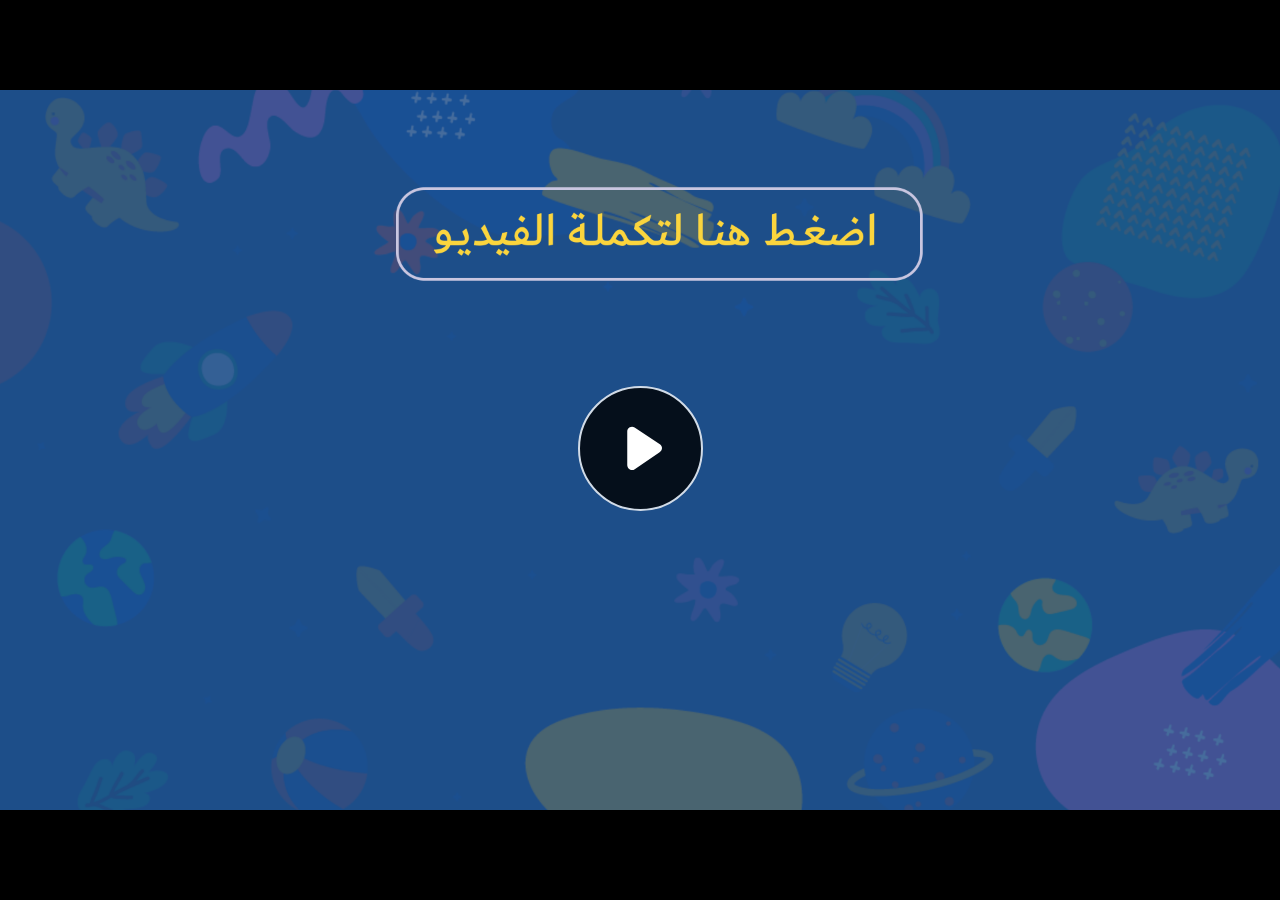
<file: index.html>
﻿<!doctype html>
<html lang="en-US">
<head>
  <meta charset="utf-8">
  <!-- Created using Storyline 360 - http://www.articulate.com  -->
  <!-- version: 3.71.29339.0 -->
  <title>EG.G4.ENG.SEM2.UF.T1.S1.2</title>
  <meta http-equiv="x-ua-compatible" content="IE=edge"/>
  <meta name="viewport" content="width=device-width,initial-scale=1,user-scalable=no,shrink-to-fit=no,minimal-ui"/>
  <meta name="apple-mobile-web-app-capable" content="yes"/>
  <style>
    html, body { height: 100%; padding: 0; margin: 0 }
    #app { height: 100%; width: 100%; }
  </style>

  <script>
    window.DS = {};
    window.globals = {
      DATA_PATH_BASE: '',
      HAS_FRAME: true,
      HAS_SLIDE: true,

      lmsPresent: false,
      tinCanPresent: false,
      cmi5Present: false,
      aoSupport: false,
      scale: 'noscale',
      captureRc: false,
      browserSize: 'optimal',
      bgColor: '#282828',
      features: 'AccessibleVideo,ConnectionMessages,FullScreenToggle,InsertSvgPicture,LayerPresentAsDialog,MultipleQuizTracking,UpdatedScrollingPanels,UpdatedThemeEditor',
      themeName: 'unified',
      preloaderColor: '#FFFFFF',
      suppressAnalytics: false,
      productChannel: 'stable',
      publishSource: 'storyline',
      aid: 'aid|5fe00366-bd0f-4aca-89fb-c2d0907009b6',
      cid: 'b5663fd6-8e46-4d11-8fdc-ad32bd87028e',
      playerVersion: '3.71.29339.0',
      publishTimestamp: '2023-04-16T12:19:54.0552110Z',
      maxIosVideoElements: 10,
      connectionSettings: { message: 'You%20are%20offline.%20Trying%20to%20reconnect...', useDarkTheme: false },

      
      parseParams: function(qs) {
        if (window.globals.parsedParams != null) {
          return window.globals.parsedParams;
        }
        qs = (qs || window.location.search.substr(1)).split('+').join(' ');
        var params = {},
            tokens,
            re = /[?&]?([^=]+)=([^&]*)/g;

        while (tokens = re.exec(qs)) {
          params[decodeURIComponent(tokens[1]).trim()] =
            decodeURIComponent(tokens[2]).trim();
        }
        window.globals.parsedParams = params;
        return params;
      }

    };
  </script>
  <script>
    var isIe11 = ('ActiveXObject' in window || window.MSBlobBuilder != null)
      && window.msCrypto != null && !window.ActiveXObject;
    if (isIe11) {
      window.globals.unsupportedBrowser = true;
      document.write(atob('[base64]'));
    }
  </script>
  
  <script>window.THREE = { };</script>
  
</head>
<body style="background: #282828" class="cs-HTML theme-unified">
  <!-- 360 -->
  <script>!function(e){var i=/iPhone/i,o=/iPod/i,n=/iPad/i,t=/(?=.*\bAndroid\b)(?=.*\bMobile\b)/i,d=/Android/i,s=/(?=.*\bAndroid\b)(?=.*\bSD4930UR\b)/i,b=/(?=.*\bAndroid\b)(?=.*\b(?:KFOT|KFTT|KFJWI|KFJWA|KFSOWI|KFTHWI|KFTHWA|KFAPWI|KFAPWA|KFARWI|KFASWI|KFSAWI|KFSAWA)\b)/i,r=/IEMobile/i,h=/(?=.*\bWindows\b)(?=.*\bARM\b)/i,a=/BlackBerry/i,l=/BB10/i,p=/Opera Mini/i,f=/(CriOS|Chrome)(?=.*\bMobile\b)/i,u=/(?=.*\bFirefox\b)(?=.*\bMobile\b)/i,c=new RegExp("(?:Nexus 7|BNTV250|Kindle Fire|Silk|GT-P1000)","i"),w=function(e,i){return e.test(i)},A=function(e){var A=e||navigator.userAgent,v=A.split("[FBAN");if(void 0!==v[1]&&(A=v[0]),this.apple={phone:w(i,A),ipod:w(o,A),tablet:!w(i,A)&&w(n,A),device:w(i,A)||w(o,A)||w(n,A)},this.amazon={phone:w(s,A),tablet:!w(s,A)&&w(b,A),device:w(s,A)||w(b,A)},this.android={phone:w(s,A)||w(t,A),tablet:!w(s,A)&&!w(t,A)&&(w(b,A)||w(d,A)),device:w(s,A)||w(b,A)||w(t,A)||w(d,A)},this.windows={phone:w(r,A),tablet:w(h,A),device:w(r,A)||w(h,A)},this.other={blackberry:w(a,A),blackberry10:w(l,A),opera:w(p,A),firefox:w(u,A),chrome:w(f,A),device:w(a,A)||w(l,A)||w(p,A)||w(u,A)||w(f,A)},this.seven_inch=w(c,A),this.any=this.apple.device||this.android.device||this.windows.device||this.other.device||this.seven_inch,this.phone=this.apple.phone||this.android.phone||this.windows.phone,this.tablet=this.apple.tablet||this.android.tablet||this.windows.tablet,"undefined"==typeof window)return this},v=function(){var e=new A;return e.Class=A,e};"undefined"!=typeof module&&module.exports&&"undefined"==typeof window?module.exports=A:"undefined"!=typeof module&&module.exports&&"undefined"!=typeof window?module.exports=v():"function"==typeof define&&define.amd?define("isMobile",[],e.isMobile=v()):e.isMobile=v()}(this);
    window.isMobile.apple.tablet = window.isMobile.apple.tablet ||
      (navigator.platform === 'MacIntel' && navigator.maxTouchPoints > 1);
    window.isMobile.apple.device = window.isMobile.apple.device || window.isMobile.apple.tablet;
    window.isMobile.tablet = window.isMobile.tablet || window.isMobile.apple.tablet;
    window.isMobile.any = window.isMobile.any || window.isMobile.apple.tablet;
  </script>

  <div id="focus-sink" tabindex="-1"></div>

  <div id="preso"></div>
  <script>
    (function() {

      var classTypes = [ 'desktop', 'mobile', 'phone', 'tablet' ];

      var addDeviceClasses = function(prefix, testObj) {
        var curr, i;
        for (i = 0; i < classTypes.length; i++) {
          curr = classTypes[i];
          if (testObj[curr]) {
            document.body.classList.add(prefix + curr);
          }
        }
      };

      var params = window.globals.parseParams(),
          isDevicePreview = params.devicepreview === '1',
          isPhoneOverride = params.deviceType === 'phone' || (isDevicePreview && params.phone == '1'),
          isTabletOverride = (params.deviceType === 'tablet' || isDevicePreview) && !isPhoneOverride,
          isMobileOverride = isPhoneOverride || isTabletOverride;

      var deviceView = {
        desktop: !window.isMobile.any && !isMobileOverride,
        mobile: window.isMobile.any || isMobileOverride,
        phone: isPhoneOverride || (window.isMobile.phone && !isTabletOverride),
        tablet: isTabletOverride || window.isMobile.tablet
      };

      window.globals.deviceView = deviceView;
      window.isMobile.desktop = !window.isMobile.any;
      window.isMobile.mobile = window.isMobile.any;

      addDeviceClasses('view-', deviceView);

    })();
  </script>
  
  <script src='story_content/user.js' type=text/javascript></script>
  <div class="slide-loader"></div>

  <script>
    var doc = document, loader = doc.body.querySelector('.slide-loader'); [ 1, 2, 3 ].forEach(function(n) { var d = doc.createElement('div'); d.style.backgroundColor = window.globals.preloaderColor; d.classList.add('mobile-loader-dot'); d.classList.add('dot' + n); loader.appendChild(d); });
  </script>

  <div class="mobile-load-title-overlay" style="display: none">
    <div class="mobile-load-title">EG.G4.ENG.SEM2.UF.T1.S1.2</div>
  </div>

  <div class="mobile-chrome-warning"></div>

  
<style>
  .warn-connection-dialog {
    display: none;
    background: transparent;
    pointer-events: none;
    position: fixed;
    left: 0;
    top: 0;
    width: 100%;
    height: 100%;
    z-index: 999;
  }

  .warn-connection-content {
    border-radius: 4px;
    background: white;
    border: 1px solid #E7E7E7;
    color: #333333;
    box-shadow: 0 2px 4px rgba(0, 0, 0, 0.25);
    transition: all 150ms ease-out;
    position: absolute;
    white-space: nowrap;
  }

  .view-phone.is-landscape .warn-connection-content {
    left: 23px;
    bottom: 23px;
  }

  .view-tablet.is-landscape .warn-connection-content {
    left: 50%;
    top: 20px;
    transform: translateX(-50%);
  }

  .is-portrait .warn-connection-content {
    transform: translate(-50%, calc(-100% - 15px));
  }

  .warn-connection-content p {
    display: inline-block;
    margin: 0 8px 0 0;
    line-height: 33px;
    font-size: 11px;
  }

  .warn-connection-content svg {
    position: relative;
    vertical-align: middle;
    margin: 0 2px 2px 8px;
  }

  .view-desktop .warn-connection-content {
    left: 1.5em;
    bottom: 1.5em;
  }

  .view-desktop .warn-connection-content p {
    font-size: 1.1em;
  }

  .is-offline .warn-connection-dialog {
    display: block;
  }

  .is-offline .cs-panel * {
    pointer-events: none !important;
  }

  .is-offline .cs-panel {
    pointer-events: all !important;
  }

  .is-offline #nav-controls * {
    pointer-events: none !important;
  }

  .is-offline #nav-controls {
    pointer-events: all !important;
  }
</style>

<div class="warn-connection-dialog">
  <div class="warn-connection-content">
    <svg width="17" height="15" viewBox="0 0 17 15" xmlns="http://www.w3.org/2000/svg">
      <path fill="#8F0000" stroke="white" d="M16.07,12.98 L15.88,12.23 L9.51,1.21 C8.97,0.26,7.6,0.26,7.06,1.21 L0.69,12.23 C0.15,13.16,0.81,14.36,1.91,14.36 H14.65 C15.47,14.36,16.05,13.7,16.07,12.98 Z"/>
      <path fill="white" stroke="white" d="M8.58,5.5 C8.35,5.28,8.5,5.35,8.21,5.32 C8.09,5.35,7.97,5.49,7.96,5.67 C7.97,5.79,7.98,5.92,7.98,6.04 L7.98,6.04 C7.99,6.17,8,6.31,8.01,6.43 L8.01,6.44 C8.03,6.92,8.06,7.41,8.09,7.9 L8.09,7.9 C8.12,8.39,8.14,8.88,8.17,9.37 C8.17,9.39,8.18,9.42,8.2,9.44 C8.23,9.46,8.25,9.47,8.28,9.47 C8.31,9.47,8.34,9.46,8.35,9.44 C8.37,9.43,8.38,9.4,8.39,9.35 L8.39,9.34 C8.39,9.24,8.4,9.15,8.4,9.05 L8.4,9.05 C8.41,8.96,8.41,8.86,8.42,8.75 C8.43,8.44,8.45,8.12,8.47,7.81 L8.47,7.81 C8.49,7.49,8.51,7.18,8.53,6.87 C8.55,6.46,8.56,6.05,8.59,5.64 L8.6,5.62 C8.6,5.57,8.59,5.53,8.58,5.5 L8.21,5.32 Z"/>
      <circle fill="white" stroke="white" cx="8.3" cy="11.35" r="0.3"/>
    </svg>
    <p>You are offline. Trying to reconnect...</p>
  </div>
</div>

<script>
  (function() {
    window.DS.connection = {
      warningShown: false,
      assets: {},
      loadingAssetGroup: false,
      retryDelay: 500
    };

    // @TODO this is POC code and can be cleaned up a bit more if we move forward
    // with the feature



    // The `window.globals.features` variable must be set in `webpack.dev.config` when testing locally - it is not enough
    // to have it in the data - but it must be set there as well.
    var useConnectionMessages = window.AbortController != null &&
      window.location.protocol != 'file:' &&
      window.globals.features.indexOf('ConnectionMessages') != -1;

    window.DS.connection.useConnectionMessages = useConnectionMessages

    var assetCount = 0;
    var checkLoadedId;
    var connectionSettings = window.globals.connectionSettings;

    if (useConnectionMessages && connectionSettings != null) {
      var contentEl = document.querySelector('.warn-connection-content');
      var messageEl = contentEl.querySelector('p')

      if (connectionSettings.useDarkTheme) {
        contentEl.style.borderColor = '#BABBBA';
        contentEl.style.backgroundColor = '#282828';
        contentEl.style.color = '#FFFFFF';
      }

      if (connectionSettings.message != null) {
        messageEl.textContent = window.decodeURIComponent(connectionSettings.message);
      }
    }

    function checkAssetsReady() {
      for (var i in DS.connection.assets) {
        if (!DS.connection.assets[i].success) {
          return false;
        }
      }
      return true;
    }

    function stopAssetGroup() {
      if (!useConnectionMessages) { return; }

      assetCount = 0;

      DS.connection.oldAssetGroup = DS.connection.assets;
      DS.connection.assets = {};
      DS.connection.loadingAssetGroup = false;
      clearInterval(checkLoadedId);
    }

    function startAssetGroup() {
      if (!useConnectionMessages) { return; }
      var ticks = 0;
      clearInterval(checkLoadedId);
      checkLoadedId = setInterval(function() {
        var loaded = 0;
        if (assetCount === 0 && loaded === 0) {
          clearInterval(checkLoadedId);
          return;
        }

        for (var i in DS.connection.assets) {
          if (DS.connection.assets[i].success) {
            loaded++;
          }
        }

        if (assetCount === loaded && checkAssetsReady()) {
          for (var i in DS.connection.assets) {
            if (DS.connection.assets[i].action) {
              DS.connection.assets[i].action();
            }
          }
          hideWarning();
          stopAssetGroup();
        }
      }, 100)
    }

    function requiredAsset(url, action, retry, type) {
      if (!useConnectionMessages) { return; }
      if (DS.connection.assets[url]) { return; }

      DS.connection.assets[url] = {
        success: false, action: action, retry: retry, type: type
      };
      assetCount = Object.keys(DS.connection.assets).length;
      if (!DS.connection.loadingAssetGroup) {
        startAssetGroup();
      }
      DS.connection.loadingAssetGroup = true;
    }

    function assetLoaded(url) {
      if (!useConnectionMessages) { return; }
      if (DS.connection.assets[url]) {
        DS.connection.assets[url].success = true;
      }
    }

    function assetFailed(url) {
      if (!useConnectionMessages) { return; }
      if (!DS.connection.assets[url]) {
        if (/\.js$/.test(url)) {
          setTimeout(function() {
            if (DS.connection.lastSlideLoaded != null) {
              DS.connection.lastSlideLoaded();
            }
          }, DS.connection.retryDelay);
        }
        return;
      }
      if (!DS.connection.warningShown) { showWarning(); }
      if (DS.connection.assets[url].retry) {
        setTimeout(function() {
          if (!DS.connection.assets[url].success) {
            DS.connection.assets[url].retry()
          }
        }, DS.connection.retryDelay);
      }
    }

    function hideWarning() {
      document.body.classList.remove('is-offline');
      DS.connection.warningShown = false;
    }
    DS.connection.hideWarning = hideWarning

    function showWarning(btn) {
      document.body.classList.add('is-offline')
      DS.connection.warningShown = true;
      updateWarningPosition();
    }

    function updateWarningPosition() {
      if (!DS.connection.warningShown) {
        return;
      }

      var isPortrait = document.body.classList.contains('is-portrait');
      var warningEl = document.querySelector('.warn-connection-content');

      if (isPortrait) {
        var slide = document.querySelector('.primary-slide');
        var slideRect = slide.getBoundingClientRect();

        warningEl.style.top = `${slideRect.top}px`
        warningEl.style.left = `${slideRect.left + slideRect.width / 2}px`
      } else {
        warningEl.style.top = null;
        warningEl.style.left = null;
      }

      window.requestAnimationFrame(updateWarningPosition);
    }

    // these will all be noops if the feature flag isn't set in
    // the data and `window.globals.features`
    DS.connection.requiredAsset = requiredAsset;
    DS.connection.assetLoaded = assetLoaded;
    DS.connection.assetFailed = assetFailed;
    DS.connection.stopAssetGroup = stopAssetGroup;
    DS.connection.startAssetGroup = startAssetGroup;
  })();
</script>


  <script>
    
    if (window.autoSpider && window.vInterfaceObject) {
      document.querySelector('.mobile-load-title-overlay').style.display = 'none';
    }
  </script>

  

  <link rel="stylesheet" href="html5/data/css/output.min.css" data-noprefix/>
</body>
<script src="html5/lib/scripts/bootstrapper.min.js"></script>
</html>
</file>
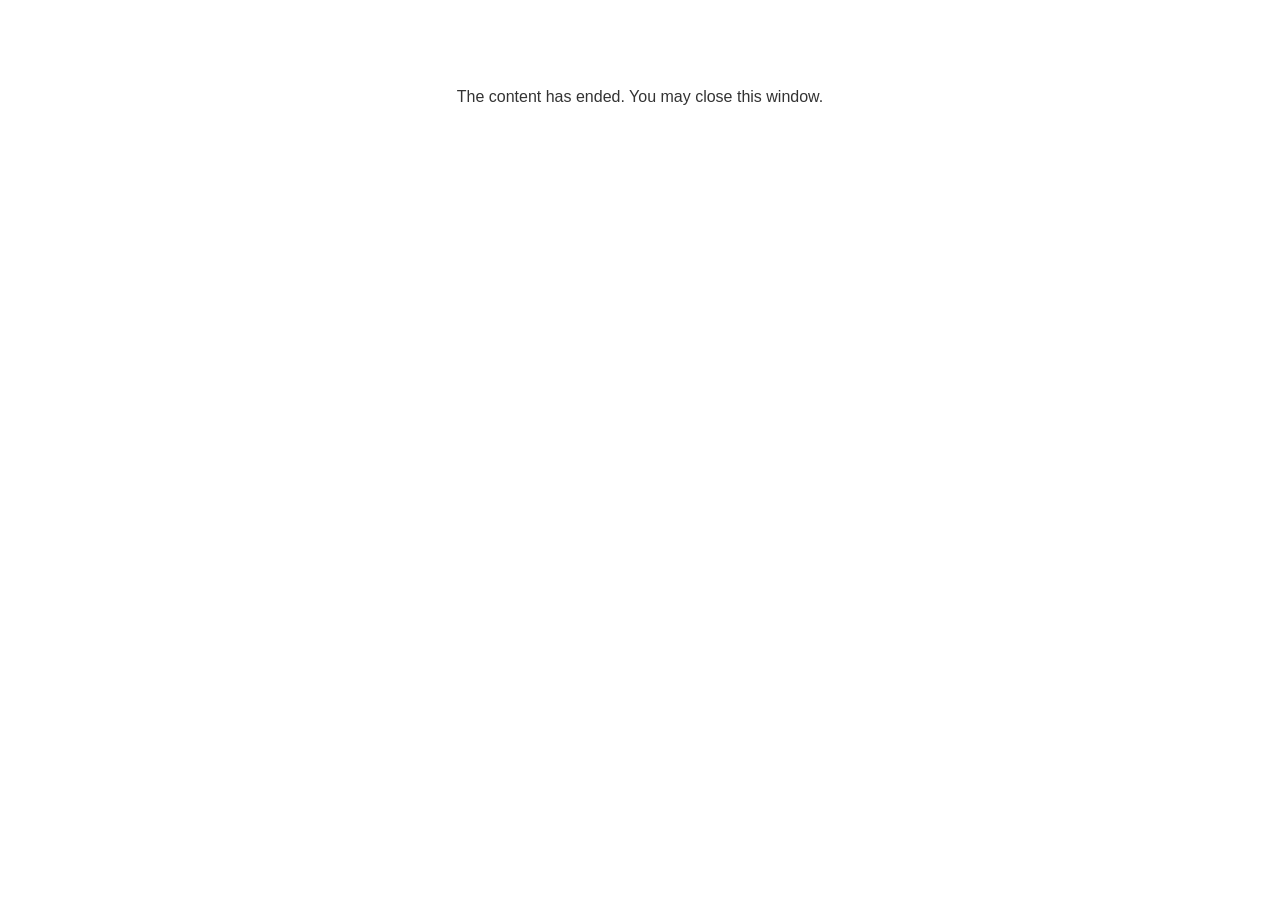
<file: lms/goodbye.html>
<!doctype html>
<html>
<body style="background-color: #ffffff;">

<p role="alert" style="color: #333333;font-family: Lato, articulate, tahoma, arial;font-size: medium;text-align: center;">
<br><br><br><br>
The content has ended. You may close this window.
</p>

</body>
</html>
</file>
<file: html5/data/css/output.min.css>
@font-face {
  font-family: 'LatoBold Charset1_ BoldBDE3FC5F';
  src: url('[data-uri]');
  font-style: normal;
  font-weight: normal;
}
@font-face {
  font-family: 'Lato Charset1_ 6h9xPq6p063A160C';
  src: url('[data-uri]');
  font-style: normal;
  font-weight: normal;
}
@font-face {
  font-family: 'Dubai Charset1_ 697nZjn4ADE8F9F';
  src: url('[data-uri]');
  font-style: normal;
  font-weight: normal;
}
@font-face {
  font-family: 'Dubai Medium Charset1_ 9C8C649C';
  src: url('[data-uri]');
  font-style: normal;
  font-weight: normal;
}
@font-face {
  font-family: 'Dubai MediumBold ChBold20C32841';
  src: url('[data-uri]');
  font-style: normal;
  font-weight: normal;
}
@font-face {
  font-family: 'DubaiBold Charset1_BoldD294E137';
  src: url('[data-uri]');
  font-style: normal;
  font-weight: normal;
}
@font-face {
  font-family: 'Dubai Charset0_v8wz5Y8k741D6E07';
  src: url('[data-uri]');
  font-style: normal;
  font-weight: normal;
}
@font-face {
  font-family: 'Dubai Medium Charset0_v389EBE1D';
  src: url('[data-uri]');
  font-style: normal;
  font-weight: normal;
}
@font-face {
  font-family: 'Dubai MediumBold ChBold9429EB4D';
  src: url('[data-uri]');
  font-style: normal;
  font-weight: normal;
}
@font-face {
  font-family: 'DubaiBold Charset0_BoldD2773439';
  src: url('[data-uri]');
  font-style: normal;
  font-weight: normal;
}
.cs-HTML {
  background: rgba(40, 40, 40, 1);
}
.cs-pxabnsnfns00000000001 .cs-infopanel  {
  box-shadow: 0 1px 0 rgba(0, 0, 0, 0);
  background: rgba(255, 255, 255, 1);
}
.cs-pxabnsnfns00000000001 .cs-infopanel .cs-link {
  color: rgba(186, 187, 186, 1);
}
.cs-pxabnsnfns00000000001 .cs-infopanel .cs-link:hover {
  color: rgba(255, 255, 255, 1);
}
.cs-pxabnsnfns00000000001 .cs-infopanel .cs-name {
  color: rgba(68, 68, 68, 1);
}
.cs-pxabnsnfns00000000001 .cs-infopanel .cs-title {
  color: rgba(153, 153, 153, 1);
}
.cs-pxabnsnfns00000000001 .cs-infopanelpopup  {
  box-shadow: 0 1px 0 rgba(0, 0, 0, 0);
  background: rgba(0, 0, 0, 0);
}
.cs-pxabnsnfns00000000001 .cs-infopanelpopup .cs-link {
  color: rgba(255, 0, 0, 1);
}
.cs-pxabnsnfns00000000001 .cs-infopanelpopup .cs-link:hover {
  color: rgba(255, 255, 255, 1);
}
.cs-pxabnsnfns00000000001 .cs-infopanelpopup .cs-name {
  color: rgba(255, 255, 255, 1);
}
.cs-pxabnsnfns00000000001 .cs-infopanelpopup .cs-bio {
  color: rgba(186, 187, 186, 1);
}
.cs-pxabnsnfns00000000001 .cs-timer  {
  color: rgba(186, 187, 186, 1);
}
.cs-pxabnsnfns00000000001 .cs-duration stop:first-child {
  stop-color: rgba(60, 60, 60, 1);
}
.cs-pxabnsnfns00000000001 .cs-duration stop:last-child {
  stop-color: rgba(60, 60, 60, 1);
}
.cs-pxabnsnfns00000000001 .cs-elapsed stop:first-child {
  stop-color: rgba(254, 227, 71, 1);
}
.cs-pxabnsnfns00000000001 .cs-elapsed stop:last-child {
  stop-color: rgba(254, 227, 71, 1);
}
.cs-pxabnsnfns00000000001 .cs-timer .cs-pie .cs-innerstroke {
  stroke: rgba(199, 199, 199, 1);
}
.cs-pxabnsnfns00000000001 .cs-timer .cs-pie .cs-innerborder {
  stroke: rgba(255, 255, 255, 1);
}
.cs-pxabnsnfns00000000001 .cs-window  {
  box-shadow: 0 8px 5px rgba(0, 0, 0, 0.2);
  border-color: rgba(49, 99, 0, 0);
  background: rgba(33, 33, 33, 1);
  color: rgba(248, 248, 248, 1);
}
.cs-pxabnsnfns00000000001 .cs-window .cs-diva {
  border-color: rgba(78, 78, 78, 1);
}
.cs-pxabnsnfns00000000001 .cs-window .cs-divb {
  border-color: rgba(78, 78, 78, 0);
}
.cs-pxabnsnfns00000000001 .cs-editor .cs-editor-slide {
  color: rgba(226, 226, 226, 1);
}
.cs-pxabnsnfns00000000001 .cs-editor .cs-editor-html {
  color: rgba(186, 187, 186, 1);
}
.cs-pxabnsnfns00000000001 .cs-editor .cs-editor-button {
  text-shadow: 0 1px 0 rgba(0, 0, 0, 0);
  color: rgba(255, 255, 255, 1);
  border-color: rgba(211, 211, 211, 1);
  background: rgba(34, 34, 34, 1);
}
.cs-pxabnsnfns00000000001 .cs-editor .cs-editor-button:hover {
  background: rgba(68, 68, 68, 1);
}
.cs-pxabnsnfns00000000001 .cs-editor .cs-editor-button:active {
  background: rgba(68, 68, 68, 1);
}
.cs-pxabnsnfns00000000001 .cs-listitem  {
  color: rgba(186, 187, 186, 1);
  border-color: none;
  border: 1px solid transparent;
}
.cs-pxabnsnfns00000000001 .cs-listitem:hover {
  background: rgba(255, 255, 255, 0.06);
  border-color: rgba(108, 108, 108, 1) !important;
  border-width: 1px;
  border-radius: 2px;
  border-style: solid;
  box-sizing: border-box;
}
.cs-pxabnsnfns00000000001 .cs-listitem.hover {
  background: rgba(255, 255, 255, 0.06);
  border-color: rgba(108, 108, 108, 1) !important;
  border-width: 1px;
  border-radius: 2px;
  border-style: solid;
  box-sizing: border-box;
}
.cs-pxabnsnfns00000000001 .cs-glossary  {
  color: rgba(186, 187, 186, 1);
}
.cs-pxabnsnfns00000000001 .cs-glossary .cs-scrolling-panel {
  background: rgba(0, 0, 0, 0);
}
.cs-pxabnsnfns00000000001 .cs-glossary .cs-term.cs-selected .cs-choice-list-trigger {
  color: rgba(255, 255, 255, 1);
  background: rgba(255, 255, 255, 1);
}
.cs-pxabnsnfns00000000001 .cs-glossary .cs-term.cs-selected .cs-choice-list-trigger:focus {
  color: rgba(255, 255, 255, 1);
  background: rgba(255, 255, 255, 1);
}
.cs-pxabnsnfns00000000001 .cs-glossary .cs-term:hover .cs-choice-list-trigger {
  background: rgba(186, 187, 186, 1);
}
.cs-pxabnsnfns00000000001 .cs-glossary .cs-term.hover .cs-choice-list-trigger {
  background: rgba(186, 187, 186, 1);
}
.cs-pxabnsnfns00000000001 .cs-glossary .cs-term .cs-choice-list-trigger:focus {
  background: rgba(186, 187, 186, 1);
}
.cs-pxabnsnfns00000000001 .cs-glossary .cs-diva {
  border-color: rgba(0, 0, 0, 0);
}
.cs-pxabnsnfns00000000001 .cs-glossary .cs-divb {
  border-color: rgba(0, 0, 0, 0);
}
.cs-pxabnsnfns00000000001 .cs-glossary .cs-divc {
  border-color: rgba(0, 0, 0, 0);
}
.cs-pxabnsnfns00000000001 .cs-glossary .cs-heading {
  color: rgba(248, 248, 248, 1);
  font-weight: 700;
}
.note-content p span {
  color: rgba(186, 187, 186, 1);
  line-height: 1.4em;
  font-size: 103.769%;
}
.cs-pxabnsnfns00000000001 .cs-resource .cs-separator {
  border-color: rgba(0, 0, 0, 0);
}
.cs-pxabnsnfns00000000001 .cs-outline  {
  color: rgba(45, 45, 45, 1);
}
.cs-pxabnsnfns00000000001 .cs-outline .cs-diva {
  border-color: rgba(0, 0, 0, 0);
}
.cs-pxabnsnfns00000000001 .cs-outline .cs-divb {
  border-color: rgba(0, 0, 0, 0);
}
.cs-pxabnsnfns00000000001 .cs-outline .cs-divc {
  border-color: rgba(0, 0, 0, 0);
}
.cs-pxabnsnfns00000000001 .cs-outline .cs-search-filter:hover {
  color: rgba(0, 0, 0, 0);
}
.cs-pxabnsnfns00000000001 .cs-outline .cs-search-filter.hover {
  color: rgba(0, 0, 0, 0);
}
.cs-pxabnsnfns00000000001 .cs-transcript  {
  color: rgba(255, 255, 255, 1);
}
.cs-pxabnsnfns00000000001 .cs-transcript .cs-div {
  border-color: rgba(0, 0, 0, 0);
}
.cs-pxabnsnfns00000000001 .cs-tabs:not(.topmenu-item) {
  color: rgba(248, 248, 248, 1);
}
.cs-pxabnsnfns00000000001 .cs-tabs .cs-inner-button:not(.topmenu-item) {
  text-shadow: 0 1px 0 rgba(0, 0, 0, 0);
}
.cs-pxabnsnfns00000000001 .cs-tabs:hover:not(.topmenu-item) {
  color: rgba(248, 248, 248, 1);
}
.cs-pxabnsnfns00000000001 .cs-tabs.cs-selected {
  background: rgba(0, 0, 0, 0);
  color: rgba(248, 248, 248, 1);
}
.cs-pxabnsnfns00000000001 .cs-seekcontrol  {
  background: rgba(0, 0, 0, 0);
  border-color: rgba(0, 0, 0, 0);
}
.cs-pxabnsnfns00000000001 .cs-seekcontrol .cs-button:hover .cs-icon {
  fill: rgba(255, 255, 255, 1);
}
.cs-pxabnsnfns00000000001 .cs-seekcontrol .cs-button.hover .cs-icon {
  fill: rgba(255, 255, 255, 1);
}
.cs-pxabnsnfns00000000001 .cs-seekcontrol .cs-button .cs-icon-shadow {
  fill: rgba(0, 0, 0, 0);
}
.cs-pxabnsnfns00000000001 .cs-seekcontrol .cs-button .cs-icon {
  fill: rgba(180, 180, 180, 1);
}
.cs-pxabnsnfns00000000001 .cs-seekcontrol .cs-seek .cs-fill {
  background: rgba(255, 255, 255, 0.6);
}
.cs-pxabnsnfns00000000001 .cs-seekcontrol .cs-seek {
  background: rgba(108, 108, 108, 1);
  border-color: rgba(0, 0, 0, 0);
}
.cs-pxabnsnfns00000000001 .cs-searchinput .cs-input {
  color: rgba(186, 187, 186, 1);
  border-color: rgba(0, 0, 0, 0);
  background: rgba(255, 255, 255, 0.06);
}
.cs-pxabnsnfns00000000001 .cs-searchinput .cs-input:focus {
  color: rgba(248, 248, 248, 1);
  background: rgba(41, 41, 41, 1);
}
.cs-pxabnsnfns00000000001 .cs-searchinput .cs-input:hover {
  box-shadow: inset 0 0 1px 0 rgba(69, 126, 19, 0);
}
.cs-pxabnsnfns00000000001 .cs-searchinput .cs-input.hover {
  box-shadow: inset 0 0 1px 0 rgba(69, 126, 19, 0);
}
.cs-pxabnsnfns00000000001 .cs-searchinput .cs-button .cs-icon {
  fill: rgba(186, 187, 186, 1);
}
.cs-pxabnsnfns00000000001 .cs-searchinput .cs-button:hover {
  fill: rgba(63, 133, 0, 1);
}
.cs-pxabnsnfns00000000001 .cs-searchinput .cs-button.hover {
  fill: rgba(63, 133, 0, 1);
}
.cs-pxabnsnfns00000000001 .cs-menu  {
  box-shadow: 0 1px 0 rgba(0, 0, 0, 0);
  background: rgba(33, 33, 33, 1);
}
.cs-pxabnsnfns00000000001 .cs-topmenu-item.active .cs-tab {
  background: rgba(33, 33, 33, 1);
}
.cs-pxabnsnfns00000000001 .cs-logo  {
  box-shadow: 0 1px 0 rgba(37, 75, 0, 1);
  background: rgba(255, 255, 255, 0);
}
.cs-pxabnsnfns00000000001 .cs-checkbox  {
  color: rgba(255, 255, 255, 1);
}
.cs-pxabnsnfns00000000001 .cs-checkbox:hover {
  border-color: rgba(175, 221, 130, 1);
}
.cs-pxabnsnfns00000000001 .cs-checkbox.hover {
  border-color: rgba(175, 221, 130, 1);
}
.cs-pxabnsnfns00000000001 .cs-checkbox .cs-box {
  color: rgba(255, 255, 255, 1);
  border-color: rgba(42, 83, 0, 1);
}
.cs-pxabnsnfns00000000001 .cs-checkbox .cs-box:checked::after {
  color: rgba(43, 196, 0, 1);
}
.cs-pxabnsnfns00000000001 .cs-button  {
  text-shadow: 0 1px 0 rgba(0, 0, 0, 0);
  color: rgba(186, 187, 186, 1);
  border-color: rgba(0, 0, 0, 0);
  background: rgba(0, 0, 0, 0);
  box-shadow: 0 1px 0 rgba(0, 0, 0, 0);
}
.cs-pxabnsnfns00000000001 .cs-button .cs-icon {
  fill: rgba(186, 187, 186, 1);
}
.cs-pxabnsnfns00000000001 .cs-button .cs-icon-shadow {
  fill: rgba(0, 0, 0, 0);
}
.cs-pxabnsnfns00000000001 .cs-button:hover {
  background: rgba(248, 248, 248, 1);
}
.cs-pxabnsnfns00000000001 .cs-button.hover {
  background: rgba(248, 248, 248, 1);
}
.cs-pxabnsnfns00000000001 .cs-button:active {
  background: rgba(0, 0, 0, 0);
}
.cs-pxabnsnfns00000000001 .cs-button.cs-disabled:hover {
  background: rgba(0, 0, 0, 0);
}
.cs-pxabnsnfns00000000001 .cs-button.cs-disabled.hover {
  background: rgba(0, 0, 0, 0);
}
.cs-pxabnsnfns00000000001 .cs-button.cs-disabled:active {
  background: rgba(0, 0, 0, 0);
}
.cs-pxabnsnfns00000000001 .cs-button.cs-volume:hover {
  background: rgba(0, 0, 0, 0);
}
.cs-pxabnsnfns00000000001 .cs-button.cs-volume.hover {
  background: rgba(0, 0, 0, 0);
}
.cs-pxabnsnfns00000000001 .cs-button.cs-volume:active {
  background: rgba(0, 0, 0, 0);
}
.cs-pxabnsnfns00000000001.cs-base  {
  color: rgba(186, 187, 186, 1);
  border-color: rgba(40, 40, 40, 1);
  background: rgba(40, 40, 40, 1);
}
.cs-pxabnsnfns00000000001.cs-base .cs-separator .cs-diva {
  background: rgba(69, 69, 69, 1);
}
.cs-pxabnsnfns00000000001.cs-base .cs-separator .cs-divb {
  background: rgba(0, 0, 0, 0);
}
.cs-pxabnsnfns00000000001.cs-base .cs-topmenu-item.active .cs-tab {
  border-color: rgba(69, 69, 69, 1);
}
.cs-pxabnsnfns00000000001.cs-base .cs-topmenu-item.active .cs-panel {
  border-color: rgba(69, 69, 69, 1);
}
.cs-pxabnsnfns00000000001.cs-base .cs-left {
  background: rgba(33, 33, 33, 1);
}
.cs-pxabnsnfns00000000001.cs-base .cs-area-primary .cs-slide-container {
  background: rgba(40, 40, 40, 1);
}
.cs-pxabnsnfns00000000001.cs-base.cs-custom-theme .cs-brandhighlight-bg {
  background: rgba(79, 189, 244, 1) !important;
}
.cs-pxabnsnfns00000000001.cs-base.cs-custom-theme .cs-brandhighlight-secondary-bg {
  background: rgba(255, 255, 255, 1) !important;
}
.cs-pxabnsnfns00000000001.cs-base.cs-custom-theme .cs-brandhighlight-border {
  border-color: rgba(79, 189, 244, 1) !important;
}
.cs-pxabnsnfns00000000001.cs-base.cs-custom-theme .cs-brandhighlight-text {
  color: rgba(79, 189, 244, 1) !important;
}
.cs-pxabnsnfns00000000001.cs-base.cs-custom-theme .cs-brandhighlight-fill {
  fill: rgba(79, 189, 244, 1) !important;
}
.cs-pxabnsnfns00000000001.cs-base.cs-custom-theme .cs-listitem.cs-selected {
  background-color: rgba(255, 255, 255, 0.06) !important;
}
.cs-pxabnsnfns00000000001 .cs-volume::-moz-range-thumb {
  border-color: rgba(43, 85, 0, 1);
  box-shadow: inset 0 0 1px 0 rgba(43, 85, 0, 1);
  background: rgba(255, 255, 255, 1);
}
.cs-pxabnsnfns00000000001 .cs-volume::-ms-thumb {
  border-color: rgba(43, 85, 0, 1);
  box-shadow: inset 0 0 1px 0 rgba(43, 85, 0, 1);
  background: rgba(255, 255, 255, 1);
}
.cs-pxabnsnfns00000000001 .cs-volume::-webkit-slider-thumb {
  border-color: rgba(43, 85, 0, 1);
  box-shadow: inset 0 0 1px 0 rgba(43, 85, 0, 1);
  background: rgba(255, 255, 255, 1);
}
.cs-pxabnsnfns00000000001 .cs-volume::-moz-range-track {
  border-color: rgba(66, 140, 1, 1);
  background: rgba(108, 108, 108, 1);
}
.cs-pxabnsnfns00000000001 .cs-volume::-ms-track {
  border-color: rgba(66, 140, 1, 1);
  background: rgba(108, 108, 108, 1);
}
.cs-pxabnsnfns00000000001 .cs-volume::-webkit-slider-runnable-track {
  border-color: rgba(66, 140, 1, 1);
  background: rgba(108, 108, 108, 1);
}
body.show-focus .tab-focus-box {
  box-shadow: 0 0 0 1px rgba(255, 255, 0, 1), 0 0 0 3px rgba(0, 32, 96, 1), 0 0 5px 5px rgba(255, 255, 0, 1);
  border-color: transparent;
  outline: 2px transparent solid;
}
.skipnav {
  box-shadow: 0 0 0 1px rgba(255, 255, 0, 1), 0 0 0 3px rgba(0, 32, 96, 1), 0 0 5px 5px rgba(255, 255, 0, 1);
  border-color: transparent;
  outline: 2px transparent solid;
}
.cs-pxabnsnfns00000000001 .cs-listitem:hover {
  color: none;
}
.cs-pxabnsnfns00000000001 .cs-listitem.hover {
  color: none;
}
.cs-pxabnsnfns00000000001 .cs-listitem.cs-viewed {
  color: #BABBBA;
}
.cs-pxabnsnfns00000000001 .cs-listitem {
  color: #BABBBA;
}
.cs-pxabnsnfns00000000001 .cs-listitem:hover .cs-icon-carrot * {
  fill: none;
}
.cs-pxabnsnfns00000000001 .cs-listitem.hover .cs-icon-carrot * {
  fill: none;
}
.cs-pxabnsnfns00000000001 .cs-listitem .cs-icon-carrot {
  color: none;
  top: calc(3px);
}
.cs-pxabnsnfns00000000001 .cs-listitem .cs-icon-carrot .cs-shadow {
  color: #F8F8F8;
}
.cs-pxabnsnfns00000000001 .item-collapsible .is-scene {
  color: #F8F8F8 !important;
  font-weight: 700;
}
.cs-pxabnsnfns00000000001 .is-scene .cs-icon-carrot * {
  color: #F8F8F8 !important;
  font-weight: 700;
}
.cs-pxabnsnfns00000000001 .is-scene:not(.outline-links-collapse) > a {
  color: #F8F8F8;
}
.cs-pxabnsnfns00000000001 .is-scene:not(.outline-links-collapse) .cs-icon-carrot * {
  fill: none !important;
  color: #F8F8F8 !important;
}
.cs-pxabnsnfns00000000001 .tabs, .cs-pxabnsnfns00000000001 .cs-logo {
  border-bottom: 1px solid rgba(108, 108, 108, 1);
}
.cs-pxabnsnfns00000000001 .area-secondary-wrapper:after {
  background-image: url('[data-uri]');
  background-size: 100%;
}
.cs-pxabnsnfns00000000001 .panel-footer {
  background: #212121;
}
.cs-pxabnsnfns00000000001 #outline-search {
  background: rgba(255, 255, 255, 0.06);
  border-color: rgba(108, 108, 108, 1);
  border-width: 1px;
  border-style: solid;
}
.cs-pxabnsnfns00000000001 .topmenu-panel #outline-search {
  background: #545454;
}
.cs-pxabnsnfns00000000001 .search-icon circle, .cs-pxabnsnfns00000000001 .search-icon path {
  stroke: #BABBBA;
}
.cs-pxabnsnfns00000000001 #outline-search input[type   =search] {
  color: #F8F8F8;
}
.cs-pxabnsnfns00000000001 #outline-search ::-webkit-input-placeholder {
  color: #BABBBA !important;
}
.cs-pxabnsnfns00000000001 #outline-search :-ms-input-placeholder {
  color: #BABBBA !important;
}
.cs-pxabnsnfns00000000001 #outline-search ::-moz-placeholder {
  color: #BABBBA !important;
  opacity: 1;
}
.cs-pxabnsnfns00000000001 .cs-topmenu-item.active, body:not(.is-touchable-tablet) .cs-pxabnsnfns00000000001 .cs-topmenu-item:hover {
  color: #F8F8F8;
}
.cs-pxabnsnfns00000000001 .cs-topmenu-item.button-tapped {
  color: #F8F8F8;
}
.cs-pxabnsnfns00000000001 .cs-topmenu-item.active .cs-tab, .cs-pxabnsnfns00000000001 .cs-topmenu-item .cs-tab {
  background: transparent !important;
  border: none !important;
}
.cs-pxabnsnfns00000000001 .top-tabs-drop-icon div {
  background: #BABBBA;
}
.cs-pxabnsnfns00000000001 .cs-panel.topmenu-panel .panel-content, .cs-pxabnsnfns00000000001 .top-tabs-drop {
  background: #212121;
}
.cs-pxabnsnfns00000000001 .cs-topmenu-item.active .cs-panel {
  background: #212121;
}
.cs-pxabnsnfns00000000001 .cs-menu.topmenu-panel, .cs-pxabnsnfns00000000001 .top-tabs-drop {
  border: 1px solid rgba(69, 69, 69, 1) !important;
  border-radius: 3px;
}
.cs-pxabnsnfns00000000001 .resources .resources-list a:hover {
  background: rgba(255, 255, 255, 0.06);
}
body:not(.is-touchable-tablet) .cs-pxabnsnfns00000000001 .resources .resources-list a:hover {
  background: rgba(255, 255, 255, 0.06);
}
.cs-pxabnsnfns00000000001 .resources .resources-list a.hover {
  background: rgba(255, 255, 255, 0.06);
}
body:not(.is-touchable-tablet) .cs-pxabnsnfns00000000001 .resources .resources-list a.hover {
  background: rgba(255, 255, 255, 0.06);
}
.cs-pxabnsnfns00000000001 .resources .resources-list a.button-tapped {
  background: rgba(255, 255, 255, 0.06);
}
.cs-pxabnsnfns00000000001 .cs-icon path, .cs-pxabnsnfns00000000001 .cs-icon rect, .cs-pxabnsnfns00000000001 .cs-icon polygon, .cs-pxabnsnfns00000000001 .menu-icon-wrapper.menu-icon-wrapper-hover path {
  fill: #BABBBA;
}
.cs-pxabnsnfns00000000001 .cs-icon .icon-stroke-only {
  fill: none !important;
  stroke: #BABBBA !important;
}
body:not(.is-touchable-tablet) .cs-pxabnsnfns00000000001 .cs-button:hover .cs-icon path, body:not(.is-touchable-tablet) .cs-pxabnsnfns00000000001 .cs-button:hover .cs-icon rect, body:not(.is-touchable-tablet) .cs-pxabnsnfns00000000001 .cs-button:hover .cs-icon polygon {
  fill: #F8F8F8;
}
body:not(.is-touchable-tablet) .cs-pxabnsnfns00000000001 .cs-tabs:hover .search-icon circle, body:not(.is-touchable-tablet) .cs-pxabnsnfns00000000001 .cs-tabs:hover .search-icon path {
  stroke: #F8F8F8;
}
.cs-pxabnsnfns00000000001 .cs-button.button-tapped .cs-icon path, .cs-pxabnsnfns00000000001 .cs-button.button-tapped .cs-icon rect, .cs-pxabnsnfns00000000001 .cs-button.button-tapped .cs-icon polygon {
  fill: #F8F8F8;
}
body:not(.is-touchable-tablet) .cs-pxabnsnfns00000000001 .cs-button:hover .cs-icon .icon-stroke-only {
  fill: none !important;
  stroke: #F8F8F8 !important;
}
.cs-pxabnsnfns00000000001 .cs-button:button-tapped .cs-icon .icon-stroke-only {
  fill: none !important;
  stroke: #F8F8F8 !important;
}
.cs-pxabnsnfns00000000001 .menu-icon-wrapper.menu-icon-wrapper-hover svg path {
  fill: #F8F8F8;
}
.floating-sidebar:not(.sidebar-closed) .cs-pxabnsnfns00000000001 #hamburger .menu-icon-wrapper svg path {
  fill: #BABBBA;
}
.floating-sidebar:not(.sidebar-closed) .cs-pxabnsnfns00000000001 #hamburger .menu-icon-wrapper.menu-icon-wrapper-hover svg path {
  fill: #F8F8F8;
}
.cs-pxabnsnfns00000000001 .volume .btn:before {
  background-image: url('[data-uri]');
}
.cs-pxabnsnfns00000000001 .volume-track {
  background: #6C6C6C;
}
.cs-pxabnsnfns00000000001 .volume-icon circle {
  stroke: #BABBBA;
}
.cs-pxabnsnfns00000000001 .cs-settings > .settings-panel {
  background: #212121;
  border: 1px solid rgba(69, 69, 69, 1) !important;
  border-radius: 3px;
}
.cs-pxabnsnfns00000000001 .cs-settings > .panel-down-arrow {
  fill: #212121;
}
.cs-pxabnsnfns00000000001 .switch-toggle .border {
  stroke: #7C7C7C;
}
.cs-pxabnsnfns00000000001 .switch-toggle .thumb-off .thumb {
  fill: #A2A2A2;
}
.cs-pxabnsnfns00000000001 .switch-toggle .thumb-on .track {
  fill: rgba(79, 189, 244, 1);
}
.cs-pxabnsnfns00000000001 .switch-toggle .thumb-off .track {
  fill: rgba(255, 255, 255, 0.1);
}
.cs-pxabnsnfns00000000001 .switch-label {
  color: #BABBBA;
}
.cs-pxabnsnfns00000000001 .cs-panel .scrollarea-btn:after {
  background: rgba(179, 180, 179, 0.75);
}
.scrollarea-scrollbar:hover .scrollarea-btn:after, .scrollarea-scrollbar.highlight-scrollbar .scrollarea-btn:after {
  background: rgba(179, 180, 179, 0.75);
}
.floating-sidebar .sidebar-overlay {
  background: rgba(0, 0, 0, 0.85);
}
.cs-pxabnsnfns00000000001 .overlay-message {
  background: rgba(0, 0, 0, 0.85);
}
.cs-pxabnsnfns00000000001 .top-ui-bg, .cs-pxabnsnfns00000000001 .bottom-ui-bg, .cs-pxabnsnfns00000000001 .right-ui-bg, .cs-pxabnsnfns00000000001 .left-ui-bg {
  background: rgba(40, 40, 40, 0.8);
}
.cs-pxabnsnfns00000000001 .circle-progress-bg {
  fill: #282828;
}
.cs-pxabnsnfns00000000001 .circle-progress-well {
  fill: #6C6C6C;
}
.cs-pxabnsnfns00000000001 .circle-progress-pie {
  stroke: #6C6C6C;
}
.cs-pxabnsnfns00000000001 .lightbox .option-pane {
  background: rgba(40, 40, 40, 0.8);
}
.cs-pxabnsnfns00000000001 .lightbox .option-pane:before {
  background: #282828;
}
.cs-pxabnsnfns00000000001 .message-window {
  background: #212121;
  border: 1px solid rgba(255, 255, 255, 1) !important;
  border-radius: 3px;
}
.cs-pxabnsnfns00000000001 .message-window-header p, .cs-pxabnsnfns00000000001 .message-window-text {
  color: #F8F8F8;
}
.cs-pxabnsnfns00000000001 .message-window-header p {
  border-bottom: 1px solid rgba(255, 255, 255, 1);
}
.cs-pxabnsnfns00000000001 .message-window button.slide-object-button {
  border: 1px solid rgba(255, 255, 255, 1) !important;
}
.cs-pxabnsnfns00000000001 .message-window button.slide-object-button:hover {
  background: rgba(255, 255, 255, 0.06) !important;
}
.message-window .slide-object-button tspan, .message-window .slide-object-button-text tspan {
  fill: #F8F8F8 !important;
}
body:not(.is-touchable-tablet) .cs-pxabnsnfns00000000001 .cs-button:hover .text {
  color: #F8F8F8;
}
.cs-pxabnsnfns00000000001 .cs-button.button-tapped .text {
  color: #F8F8F8;
}
.cs-pxabnsnfns00000000001.cs-base {
  background: #282828;
}
.cs-pxabnsnfns00000000001 .cs-menu {
  background: transparent;
}
.cs-pxabnsnfns00000000001 .progress-bar .progress-bar-fill:after {
  background: #FFFFFF !important;
}
.cs-pxabnsnfns00000000001 .volume-dot {
  background: #FFFFFF !important;
}
.fn-npnxnanbsnfns00000000001 {
  font-family: 'Lato22AB4CAF';
  -webkit-font-variant-ligatures: no-common-ligatures;
  font-variant-ligatures: no-common-ligatures;
}
.fn-pxabnsnfns00000000001 {
  font-family: 'Lato22AB4CAF';
  -webkit-font-variant-ligatures: no-common-ligatures;
  font-variant-ligatures: no-common-ligatures;
}
.fn-npxnabnsnfns00000000001 {
  font-family: 'Lato22AB4CAF';
  -webkit-font-variant-ligatures: no-common-ligatures;
  font-variant-ligatures: no-common-ligatures;
}
.fn-npnxnanbnsnfns00000000001 {
  font-family: 'Lato22AB4CAF';
  -webkit-font-variant-ligatures: no-common-ligatures;
  font-variant-ligatures: no-common-ligatures;
}
.fn-pxabnsnfns00000000000 {
  font-family: 'Lato22AB4CAF';
  -webkit-font-variant-ligatures: no-common-ligatures;
  font-variant-ligatures: no-common-ligatures;
}
@font-face {
  font-family: 'Lato22AB4CAF';
  src: url('[data-uri]');
  font-style: normal;
  font-weight: bold;
}
@font-face {
  font-family: 'Lato22AB4CAF';
  src: url('[data-uri]');
  font-style: normal;
  font-weight: normal;
}
.cs-InvalidPromptSlide .cs-6cEWN6vaJL4-InvalidPromptSlide-btn0 {
  color: rgba(255, 255, 255, 1);
  border-color: rgba(211, 211, 211, 1);
  background: rgba(34, 34, 34, 1);
  text-shadow: 0 1px 0 rgba(0, 0, 0, 0);
}
.cs-InvalidPromptSlide .cs-6cEWN6vaJL4-InvalidPromptSlide-btn0 .cs-html {
  color: rgba(186, 187, 186, 1);
}
.cs-InvalidPromptSlide .cs-6cEWN6vaJL4-InvalidPromptSlide-btn0 .cs-slide {
  border-color: rgba(226, 226, 226, 1);
}
.cs-InvalidPromptSlide .cs-6cEWN6vaJL4-InvalidPromptSlide-btn0:hover {
  background: rgba(68, 68, 68, 1);
}
.cs-InvalidPromptSlide .cs-6cEWN6vaJL4-InvalidPromptSlide-btn0:active {
  background: rgba(68, 68, 68, 1);
}
.cs-PrintPromptSlide .cs-6cEWN6vaJL4-PrintPromptSlide-btn0 {
  color: rgba(255, 255, 255, 1);
  border-color: rgba(211, 211, 211, 1);
  background: rgba(34, 34, 34, 1);
  text-shadow: 0 1px 0 rgba(0, 0, 0, 0);
}
.cs-PrintPromptSlide .cs-6cEWN6vaJL4-PrintPromptSlide-btn0 .cs-html {
  color: rgba(186, 187, 186, 1);
}
.cs-PrintPromptSlide .cs-6cEWN6vaJL4-PrintPromptSlide-btn0 .cs-slide {
  border-color: rgba(226, 226, 226, 1);
}
.cs-PrintPromptSlide .cs-6cEWN6vaJL4-PrintPromptSlide-btn0:hover {
  background: rgba(68, 68, 68, 1);
}
.cs-PrintPromptSlide .cs-6cEWN6vaJL4-PrintPromptSlide-btn0:active {
  background: rgba(68, 68, 68, 1);
}
.cs-ScrollPromptSlide .cs-6cEWN6vaJL4-ScrollPromptSlide-btn0 {
  color: rgba(255, 255, 255, 1);
  border-color: rgba(211, 211, 211, 1);
  background: rgba(34, 34, 34, 1);
  text-shadow: 0 1px 0 rgba(0, 0, 0, 0);
}
.cs-ScrollPromptSlide .cs-6cEWN6vaJL4-ScrollPromptSlide-btn0 .cs-html {
  color: rgba(186, 187, 186, 1);
}
.cs-ScrollPromptSlide .cs-6cEWN6vaJL4-ScrollPromptSlide-btn0 .cs-slide {
  border-color: rgba(226, 226, 226, 1);
}
.cs-ScrollPromptSlide .cs-6cEWN6vaJL4-ScrollPromptSlide-btn0:hover {
  background: rgba(68, 68, 68, 1);
}
.cs-ScrollPromptSlide .cs-6cEWN6vaJL4-ScrollPromptSlide-btn0:active {
  background: rgba(68, 68, 68, 1);
}
.cs-ResumePromptSlide .cs-6cEWN6vaJL4-ResumePromptSlide-btn0 {
  color: rgba(255, 255, 255, 1);
  border-color: rgba(211, 211, 211, 1);
  background: rgba(34, 34, 34, 1);
  text-shadow: 0 1px 0 rgba(0, 0, 0, 0);
}
.cs-ResumePromptSlide .cs-6cEWN6vaJL4-ResumePromptSlide-btn0 .cs-html {
  color: rgba(186, 187, 186, 1);
}
.cs-ResumePromptSlide .cs-6cEWN6vaJL4-ResumePromptSlide-btn0 .cs-slide {
  border-color: rgba(226, 226, 226, 1);
}
.cs-ResumePromptSlide .cs-6cEWN6vaJL4-ResumePromptSlide-btn0:hover {
  background: rgba(68, 68, 68, 1);
}
.cs-ResumePromptSlide .cs-6cEWN6vaJL4-ResumePromptSlide-btn0:active {
  background: rgba(68, 68, 68, 1);
}
.cs-ResumePromptSlide .cs-6cEWN6vaJL4-ResumePromptSlide-btn1 {
  color: rgba(255, 255, 255, 1);
  border-color: rgba(211, 211, 211, 1);
  background: rgba(34, 34, 34, 1);
  text-shadow: 0 1px 0 rgba(0, 0, 0, 0);
}
.cs-ResumePromptSlide .cs-6cEWN6vaJL4-ResumePromptSlide-btn1 .cs-html {
  color: rgba(186, 187, 186, 1);
}
.cs-ResumePromptSlide .cs-6cEWN6vaJL4-ResumePromptSlide-btn1 .cs-slide {
  border-color: rgba(226, 226, 226, 1);
}
.cs-ResumePromptSlide .cs-6cEWN6vaJL4-ResumePromptSlide-btn1:hover {
  background: rgba(68, 68, 68, 1);
}
.cs-ResumePromptSlide .cs-6cEWN6vaJL4-ResumePromptSlide-btn1:active {
  background: rgba(68, 68, 68, 1);
}
.cs-ExternalInterfaceErrorSlide .cs-buttonOK {
  color: rgba(255, 255, 255, 1);
  border-color: rgba(211, 211, 211, 1);
  background: rgba(34, 34, 34, 1);
  text-shadow: 0 1px 0 rgba(0, 0, 0, 0);
}
.cs-ExternalInterfaceErrorSlide .cs-buttonOK .cs-html {
  color: rgba(186, 187, 186, 1);
}
.cs-ExternalInterfaceErrorSlide .cs-buttonOK .cs-slide {
  border-color: rgba(226, 226, 226, 1);
}
.cs-ExternalInterfaceErrorSlide .cs-buttonOK:hover {
  background: rgba(68, 68, 68, 1);
}
.cs-ExternalInterfaceErrorSlide .cs-buttonOK:active {
  background: rgba(68, 68, 68, 1);
}
</file>
